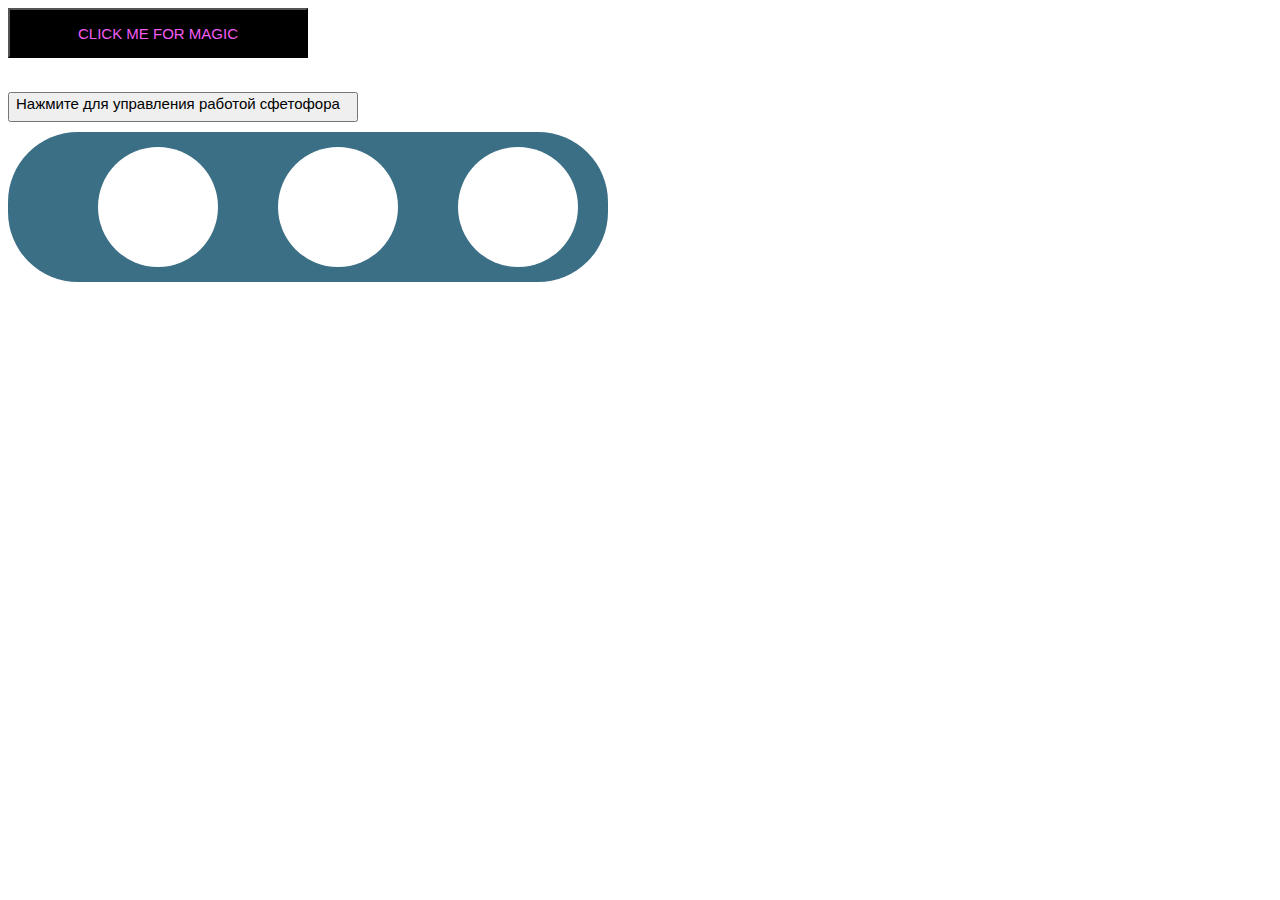
<file: DZ4_Ksenia_28-03/index.html>
<!DOCTYPE html>
<html lang="en">
<head>
    <meta charset="UTF-8">
    <title>Title</title>
    <link rel="stylesheet" href="css/style.css">
</head>
<body>
<div class="task1">
    <button class="btn">CLICK ME FOR MAGIC</button>
    <h1 class="text"> </h1>
</div>
<button class="tab">Нажмите для управления работой сфетофора</button>
<div class="task2">
    <div class="circle">
        <p class="txt"></p>
    </div>
    <div class="circle">
        <p class="txt"></p>
    </div>
    <div class="circle">
        <p class="txt"></p>
    </div>
</div>
</body>
<script src="app.js"></script>
</html>
</file>
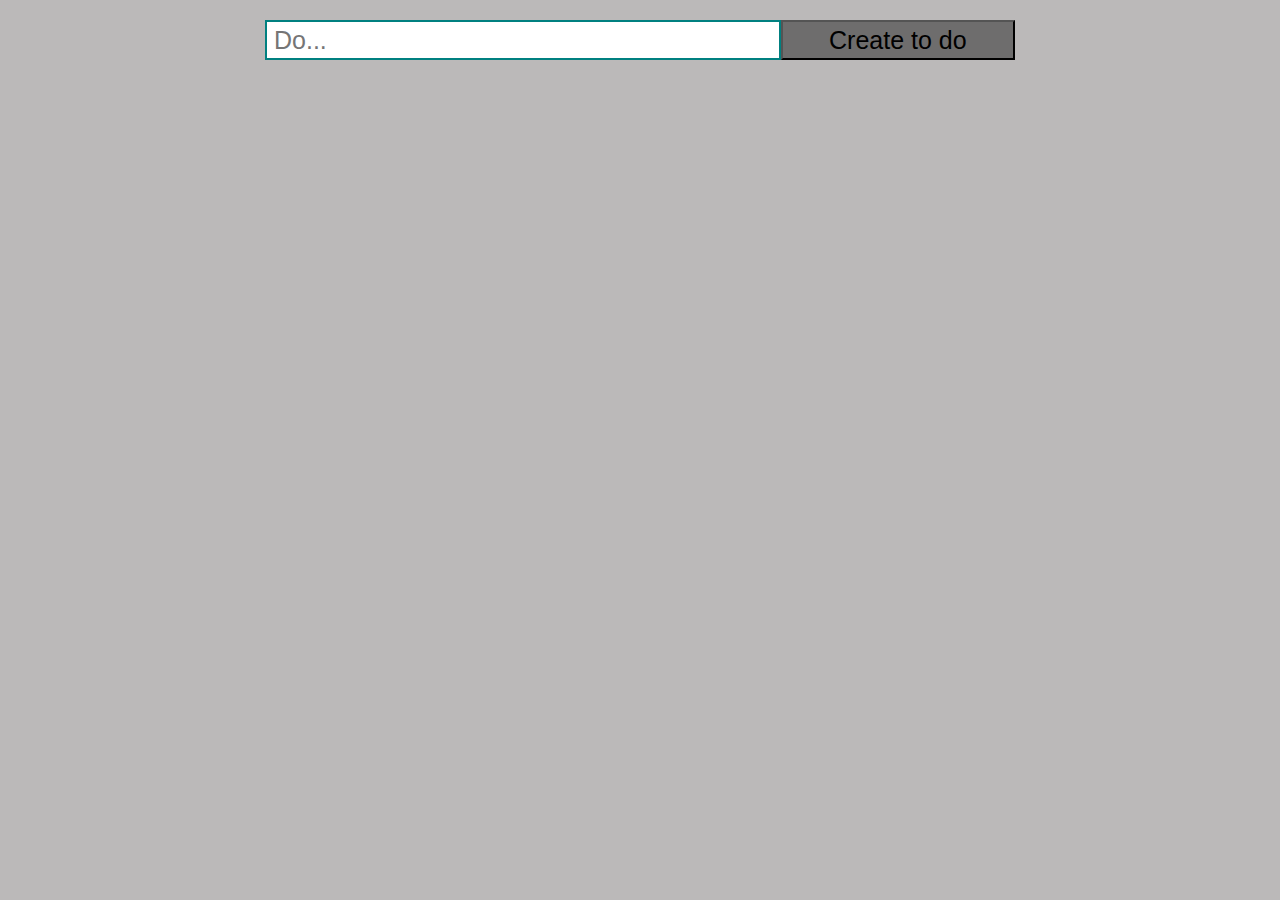
<file: DZ6_Ksenia_28-03/index.html>
<!DOCTYPE html>
<html lang="en">
<head>
    <meta charset="UTF-8">
    <title>Title</title>
    <link rel="stylesheet" href="style.css">
</head>
<body>
    <div class="todo">
        <input type="text" id="input" placeholder="Do...">
        <button id="create_button">Create to do</button>
    </div>

    <div id="todo_list"></div>
</body>
<script src="app.js"></script>
</html>
</file>
<file: DZ4_Ksenia_28-03/css/style.css>
.btn {
    color: #f35cf3;
    font-size: 15px;
    background-color: black;
    height: 50px;
    width: 300px;
}

.tab {
    display: flex;
    height: 30px;
    width: 350px;
    margin-bottom: 10px;
    font-size: 15px;
}

.text {
    color: purple;
    font-size: 50px;
}

.task2 {
    display: flex;
    justify-content: center;
    background-color: #3b6f85;
    height: 150px;
    width: 600px;
    border-radius: 70px;
}

.task2 div {
    display: flex;
    margin-top: 15px;
    margin-left: 60px;
    height: 120px;
    width: 120px;
    border-radius: 100px;
    background-color: white;
}
div p {
    display: flex;
    font-size: 20px;
    align-items: center;
    margin-left: 10px;
}
/*.circle1 {*/
/*    background-color: white;*/
/*}*/
/*.circle2 {*/
/*    background-color: white;*/
/*}*/
/*.circle3 {*/
/*    background-color: green;*/
/*}*/
</file>
<file: DZ6_Ksenia_28-03/style.css>
* {
    margin: 0;
    padding: 0;
    box-sizing: border-box;
}

body {
    background: #bbb9b9;
    padding: 20px;
}

.todo {
    display: flex;
    align-items: center;
    justify-content: space-between;
    width: 750px;
    margin: 0 auto;
}

input{
    border: 2px solid teal;
    font-size: 25px;
    height: 40px;
    width: 550px;
    padding-left: 7px;
}

#create_button {
    width: 250px;
    height: 40px;
    cursor : pointer;
    background: #6e6d6d;
    font-size: 25px;

}

#todo_list{
    margin: 0 auto;
    width: 750px;

}

.block_text {
    width: 100%;
    border: 2px solid teal;
    display: flex;
    justify-content: space-between;
    align-items: center;
    padding: 8px;
    margin-top: 8px;

}
.no_text {
    font-size: 20px;
    text-decoration: line-through;
    cursor: pointer;
}

.text {
    font-size: 20px;
    cursor: pointer;
}


.delete_button {
    width: 150px;
    height: 40px;
    background-color: #700101;
    color: white;
    border: none;
    cursor: pointer;
}

.edit_button{
    width: 150px;
    height: 40px;
    background-color: #017017;
    color: white;
    border: none;
    cursor: pointer;
}

.div_buttons{
    display: flex;
    width: 320px;
    justify-content: space-between;
    height: 100%;
}
</file>
